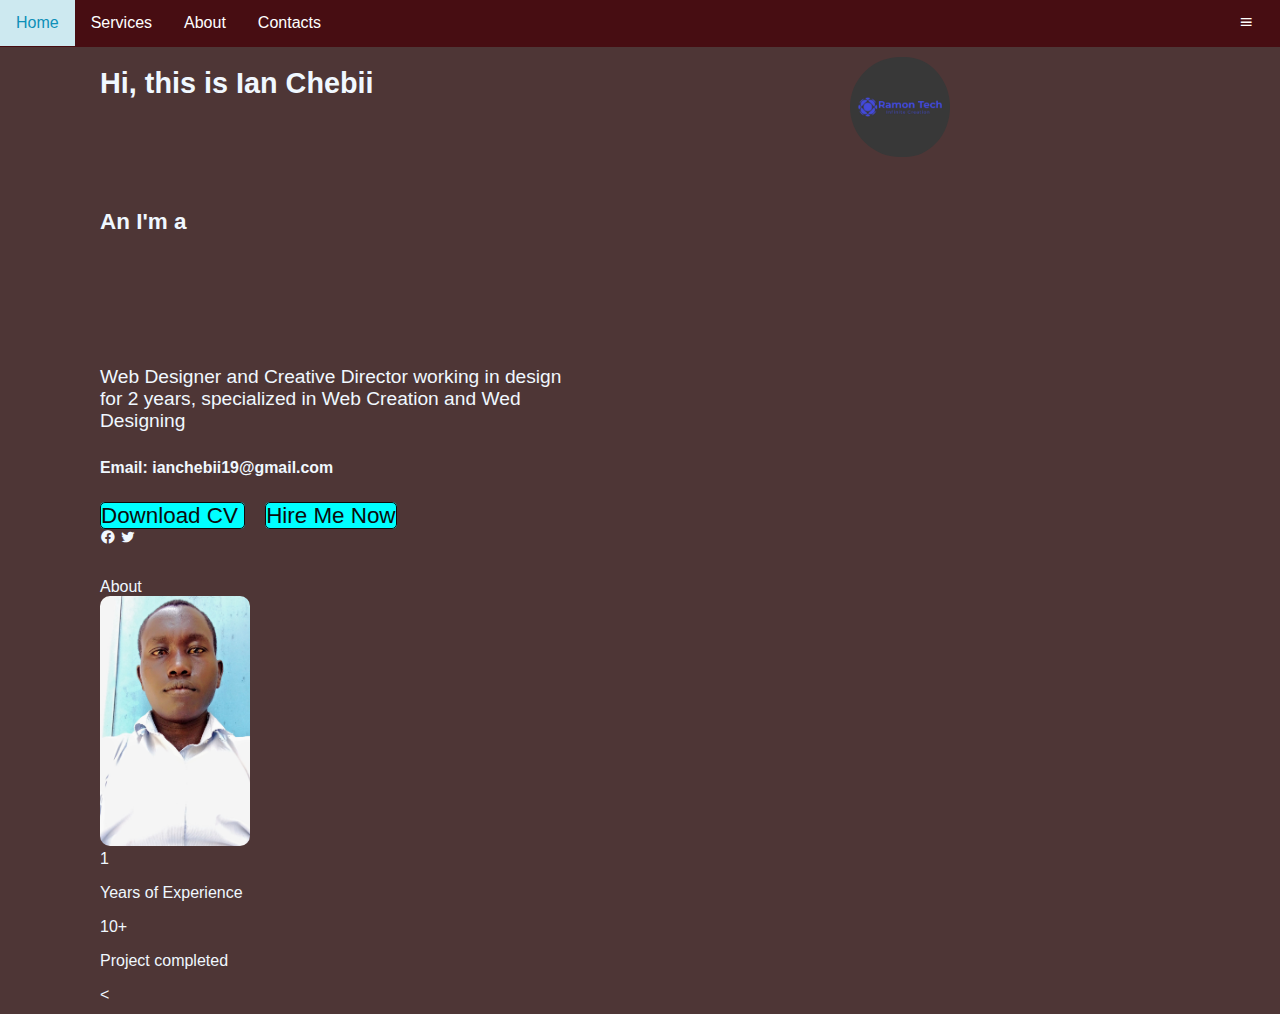
<file: index.html>
<!doctype html>
<html lang="en">
  <head>
 
    <meta charset="utf-8">
    <meta name="description" content="Portfolio">
    <meta name="keywords" content="HTML, CSS, JavaScript">
    <meta name="author" content="Ian Chebii">
    <meta http-equive="X-UA-Compatible" content="IE=edge">
    <meta name="viewport" content="width=device-width, initial-scale=1">
    <title>Ian Chebii</title>
    <link rel="stylesheet" href="style.css">
    <link href='https://unpkg.com/boxicons@2.1.4/css/boxicons.min.css' rel='stylesheet'>

    
      
    </head>
    <body>
    
      <nav>
        <div> <a href="#home">Home</a>
          <a href="#services">Services</a>
          <a href="#about">About</a>
          <a href="#contacts">Contacts</a>
          <a class="boxicon" href="#boxicon"><i class='bx bx-menu'></i></a>
        </div>
        </nav>
      </div>
      
      <div id="profila">
          <div id="home" class="home"> Hi, this is Ian Chebii </div>
        <div id="homePic"> <img id="homeImage"src="image/redirect.jpg" alt="iam image" ></div>
      </div> 
      <section id="homa" clas="homa">
        
        <div class="changeText">

          <h3 >An I'm a 
            <span class="word">Frontend Web Developer</span>
            <span class="word">Web Designer</span>
            <span class="word">Graphic Designer</span>
          </h3>
          <p>Web Designer and Creative Director working in design for 2 years, specialized in Web Creation and Wed Designing</p>
          <divclass= infoBox>
            <div class="emailInfo">
              <h5>Email:
                <span>ianchebii19@gmail.com</span>
              </h5>
            </div>
          </div>
          <div class="btnBox">
            <a href="#"class="btn" id="can">
              Download CV
            </a>
            <a href="#"class="btn" id="wen">
              Hire Me Now
            </a>
          </div>
          <div class="sociolIcons">
            <i class='bx bxl-facebook-circle'></i>
            <i class='bx bxl-twitter'></i>
          </div>


        </div>
        
      </section>
      <section class="about" id="about">
        <div>About</div>
        <div class="imageA"></div>
          <img  id="imga" src="image/ianpic.jpg" alt=" about ian" >
        </div>
        <div class="about-info">
          <span>1</span>
          <P> Years of Experience</P>
        </div>
        <div class="about-info">
          <span>10+</span>
          <P> Project completed</P>
        </div>
        <
        
      </section>
      

    <footer>

    </footer>
   <script src="index.js"></script>
  </body>
</html>
</file>
<file: style.css>
body { background-color: rgb(78, 54, 54);
          margin: 0;
          font-family: Arial, sans-serif;
          color: aliceblue;
          
        
        }

         
nav {
          background-color: #470d12;
          overflow: hidden;
        }
    
       
       
       
 nav a {
          float: left;
          display: block;
          color: white;
          text-align: center;
          padding: 14px 16px;
          text-decoration: none;

        }


 .boxicon {
          float: right;
          display: block;
          color: white;
          text-align: center;
          padding: 14px 16px;
          text-decoration: none;
          margin-right: 10px;
        }
    
nav a:hover {
          background-color: #cde9f0;
          color: rgb(14, 144, 184);
        }
    
.boxicon:hover {
    background-color: #cde9f0;
    color: rgb(14, 144, 184);
   width: +10px;
        }


section{
    padding-left:100px ;
    padding-top: 20px;
    padding-bottom: 10px;
    max-width: 480px;
}
#homeImage {
    width: 100px;
    
    border-radius: 50px;
    padding-right: 5px;
    float: right;
}
#profila{
    
    display: flex;
    width: 100%;

}
#home{
    width: 50%;
    padding: 20px 100px;
    font-weight: 600;
    font-size: 1.8rem;
}
#homePic{
    float: right;
    padding: 10px;
}
.changeText{
    font-size: 1.2rem;
 
   
}

.word {
    padding-top: 10px;
    color: aqua;
    transform: rotateX(90deg);
    transition: transform 0.5s cubic-bezier(0.6, 0, 0.7, 0.2);
    display: block;
}
.btn{
    
    color: rgb(11, 12, 12); 
    text-decoration: none;
    justify-content: space-between;
    font-size: 1.4rem;
}
#wen{
    border: 1px solid;
    background-color: aqua;
    margin-left: 10px;
    border-radius: 5px;
}
#can{border: 1px solid;
    border-radius: 5px;
    background-color: aqua;
margin-right: 10px;}
  
.btn:hover{
    color: rgb(127, 134, 241);
}
#imga{
width: 150px;
height: 250px;
border-radius: 10px;

}
</file>
